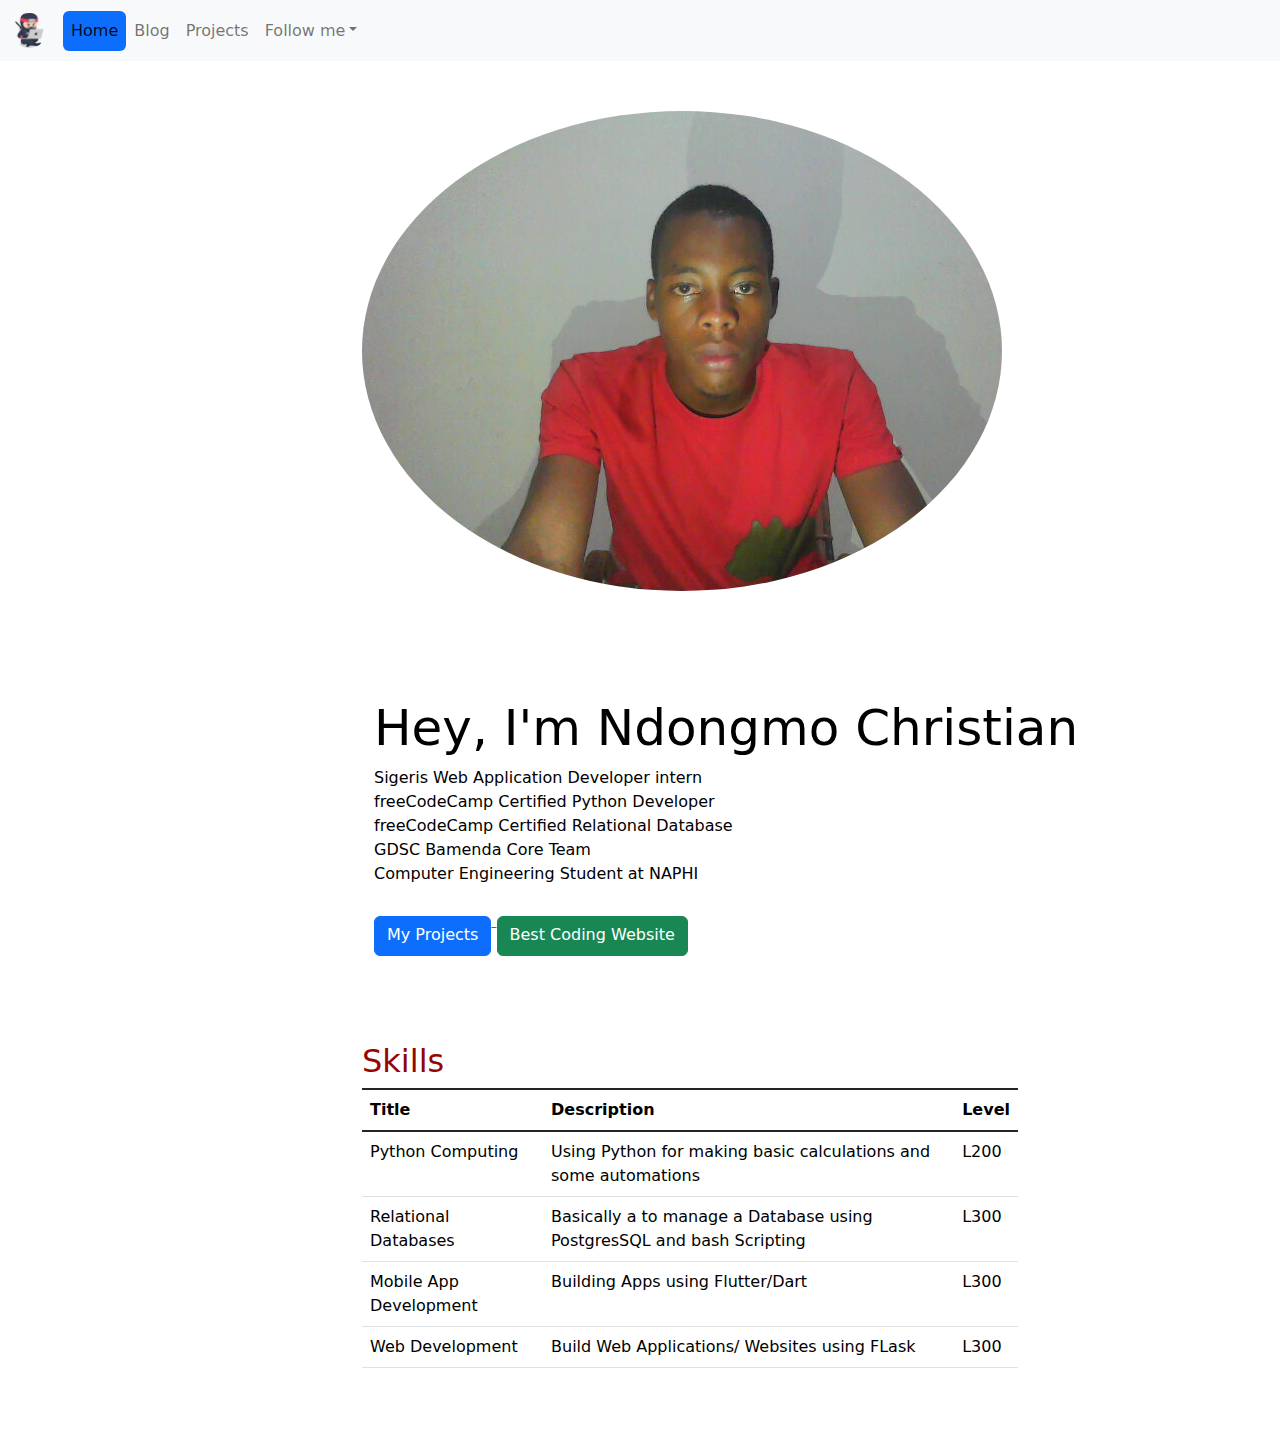
<file: index.html>
<!DOCTYPE html>
<html lang="en">
<head>
    <meta charset="UTF-8">
    <meta http-equiv="X-UA-Compatible" content="IE=edge">
    <meta name="viewport" content="width=device-width, initial-scale=1.0">
    <title>Portfolio</title>
    <link rel="stylesheet" type="text/css" href="vendor/css/bootstrap.min.css">
    <link rel="stylesheet" type="text/css" href="vendor/fontawesome/css/all.min.css">
    <link rel="stylesheet" type="text/css" href="style.css">
    <script src="vendor/fontawesome/js/bootstrap.bundle.min.js"></script>
    <link href="https://cdn.jsdelivr.net/npm/bootstrap@5.1.3/dist/css/bootstrap.min.css" rel="stylesheet">
    <script src="https://cdn.jsdelivr.net/npm/bootstrap@5.1.3/dist/js/bootstrap.bundle.min.js"></script>



</head>
    <body class="">
        
        <nav class="navbar navbar-expand-sm bg-light navbar-light">
            <div class="container-fluid">
                <a class="navbar-brand" href="#"><img src="me.webp" class="rounded-circle" style="height: 35px; width: 35px;"></a>
                <button class="navbar-toggler" type="button" data-bs-toggle="collapse" data-bs-target="#collapsibleNavbar">
                <span class="navbar-toggler-icon"></span>
                </button>
                <div class="collapse navbar-collapse" id="collapsibleNavbar">
                <ul class="navbar-nav nav nav-pills">
                    <li class="nav-item">
                    <a class="nav-link active" href="#">Home</a>
                    </li>
                    <li class="nav-item">
                    <a class="nav-link" href="https://chritianhonore.hashnode.dev/">Blog</a>
                    </li>  
                    <li class="nav-item">
                        <a class="nav-link" href="https://github.com/Akashiutchiha?tab=repositories">Projects</a>
                        </li> 
                    <li class="nav-item dropdown">
                    <a class="nav-link dropdown-toggle" href="#" role="button" data-bs-toggle="dropdown">Follow me</a>
                    <ul class="dropdown-menu">
                        <li><a class="dropdown-item" href="https://twitter.com/ndongmochrist">Twitter</a></li>
                        <li><a class="dropdown-item" href="https://www.linkedin.com/in/ndongmo-christian-4a5537226/">Linkedin</a></li>
                        <li><a class="dropdown-item" href="#"></a></li>
                    </ul>
                    </li>
                </ul>
                </div>
            </div>
        </nav> 
            <div class="container-fluid text">
                <div class="content">
                    <img src="me.jpg" alt="" class="rounded-circle">
                <p class="dis container-fluid" style="color: black;">
                    <span class="hey">Hey, I'm Ndongmo Christian</span> <br>
                Sigeris Web Application Developer intern<br>
                freeCodeCamp Certified Python Developer<br>
                freeCodeCamp Certified Relational Database<br>
                GDSC Bamenda Core Team<br>
                Computer Engineering Student at NAPHI<br>

                    <a href="https://github.com/Akashiutchiha?tab=repositories" target="_blank">
                        <button class="btn btn-primary" id="round" type="submit"><p><span class="pro">My Projects</span></p></button>
                        
                    </a>
                    <a href="https://codeally.io/" target="_blank">
                        <button class="btn btn-success" id="round" type="submit"><p><span class="pro">Best Coding Website</span></p></button>
                        
                    </a>
            </p>
                    <div class="table">
                        <h2 style="color: rgb(150, 4, 4);">Skills</h2>          
                        <table class="table">
                            <thead>
                            <tr>
                                <th>Title</th>
                                <th>Description</th>
                                <th>Level</th>
                            </tr>
                            </thead>
                            <tbody>
                            <tr>
                                <td>Python Computing</td>
                                <td>Using Python for making basic calculations and some automations</td>
                                <td>L200</td>
                            </tr>
                            <tr>
                                <td>Relational Databases</td>
                                <td>Basically a to manage a Database using PostgresSQL and bash Scripting</td>
                                <td>L300</td>
                            </tr>
                            <tr>
                                <td>Mobile App Development</td>
                                <td>Building Apps using Flutter/Dart</td>
                                <td>L300</td>
                            </tr>
                            <tr>
                                <td>Web Development</td>
                                <td>Build Web Applications/ Websites using FLask</td>
                                <td>L300</td>
                            </tr>
                            </tbody>
                        </table>
                    </div>
                </div>
            </div>    
    </body>
</html>
</file>
<file: style.css>
.ftr-img{
    height: 50px;
    width: 50px;
    border-radius: 50px;
    margin-left: 10px;
    margin-top: 5px;
}
.text{
    height: 563px; 
}

.ftr{
    text-align: center;
}

.ftr-img{
    margin-top: 12px;
    position: relative;
}

.hey{
    font-size: 50px;
}

.btn{
    height: 40px;
    margin-top: 30px;
}

.dis{
    padding-left: 100px;
    padding-top: 100px;
    color: white;
    
}

.content{
    padding-left: 350px;
    padding-top: 50px;
    padding-bottom: 50px;
}
.table{
    padding-right: 250px;
    padding-top: 70px;
    
}
</file>
